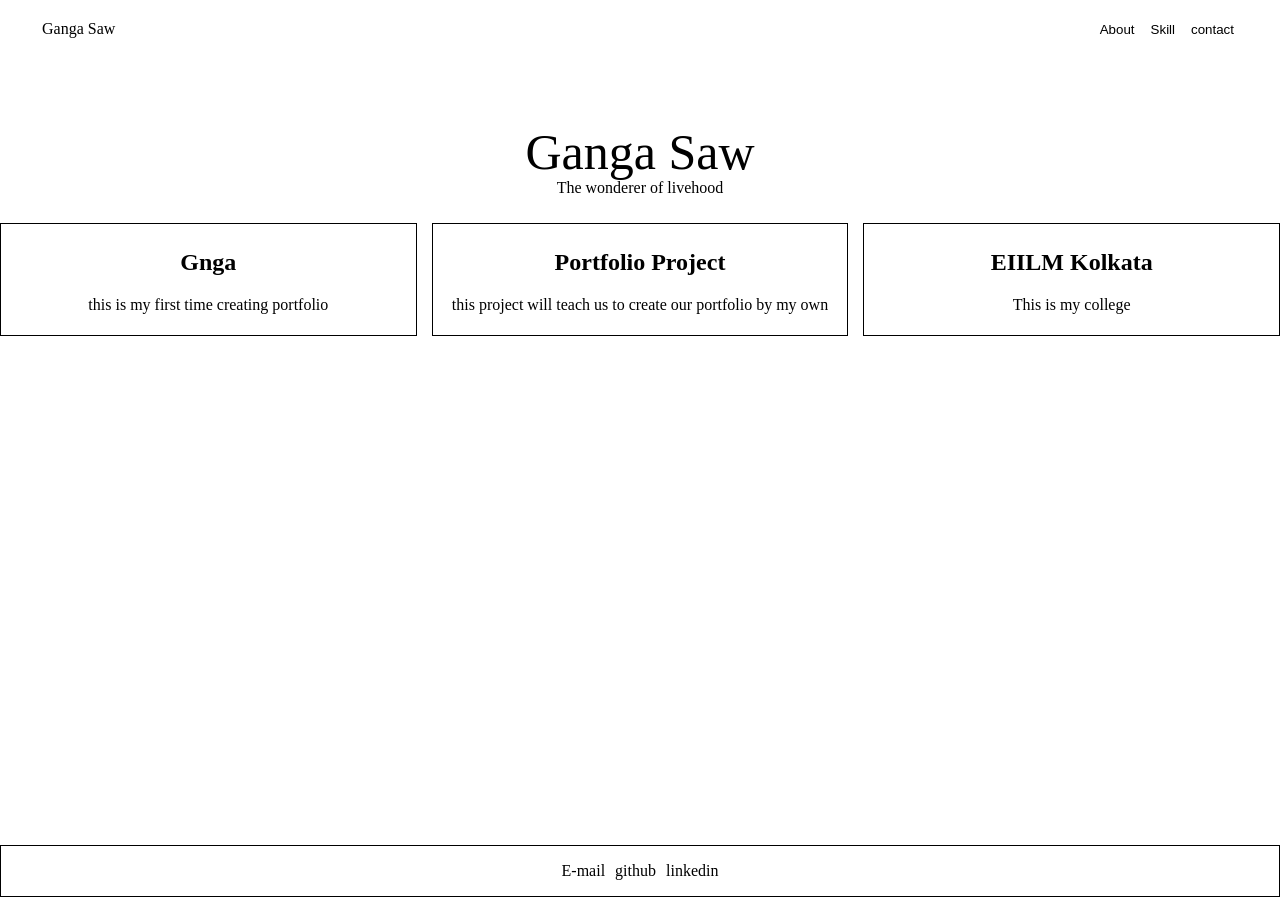
<file: index.html>
<!DOCTYPE html>
<html lang="en">
<head>
    <meta charset="UTF-8">
    <meta name="viewport" content="width=device-width, initial-scale=1.0">
    <title>Portfolio</title>
    <link rel="stylesheet" href="style.css">
</head>
<body>
    <header>
        <nav class="nav_header">
            <legend>Ganga Saw</legend>
            <div>
                <button>About</button>
                <button>Skill</button>
                <button><a href="cont_form.html">contact </a></button>

            </div>
        </nav>
    </header>

    <div class="intro">
        <p class="name">Ganga Saw</p>
        <P>The wonderer of livehood</P>
    </div>

    <div class="card_container">
        <div class="s_card">
            <h2>Gnga</h2>
            <p>this is my first time creating portfolio</p>
        </div>

        <div class="s_card">
            <H2>Portfolio Project</H2>
            <p>this project will teach us to create our portfolio by my own</p>
        </div>

        <div class="s_card">
            <h2>EIILM Kolkata</h2>
            <p>This is my college</p>
        </div>
    </div>

    <footer class="footer">
        <p>E-mail</p>
        <p>github</p>
        <p>linkedin</p>
    </footer>
</body>
</html>
</file>
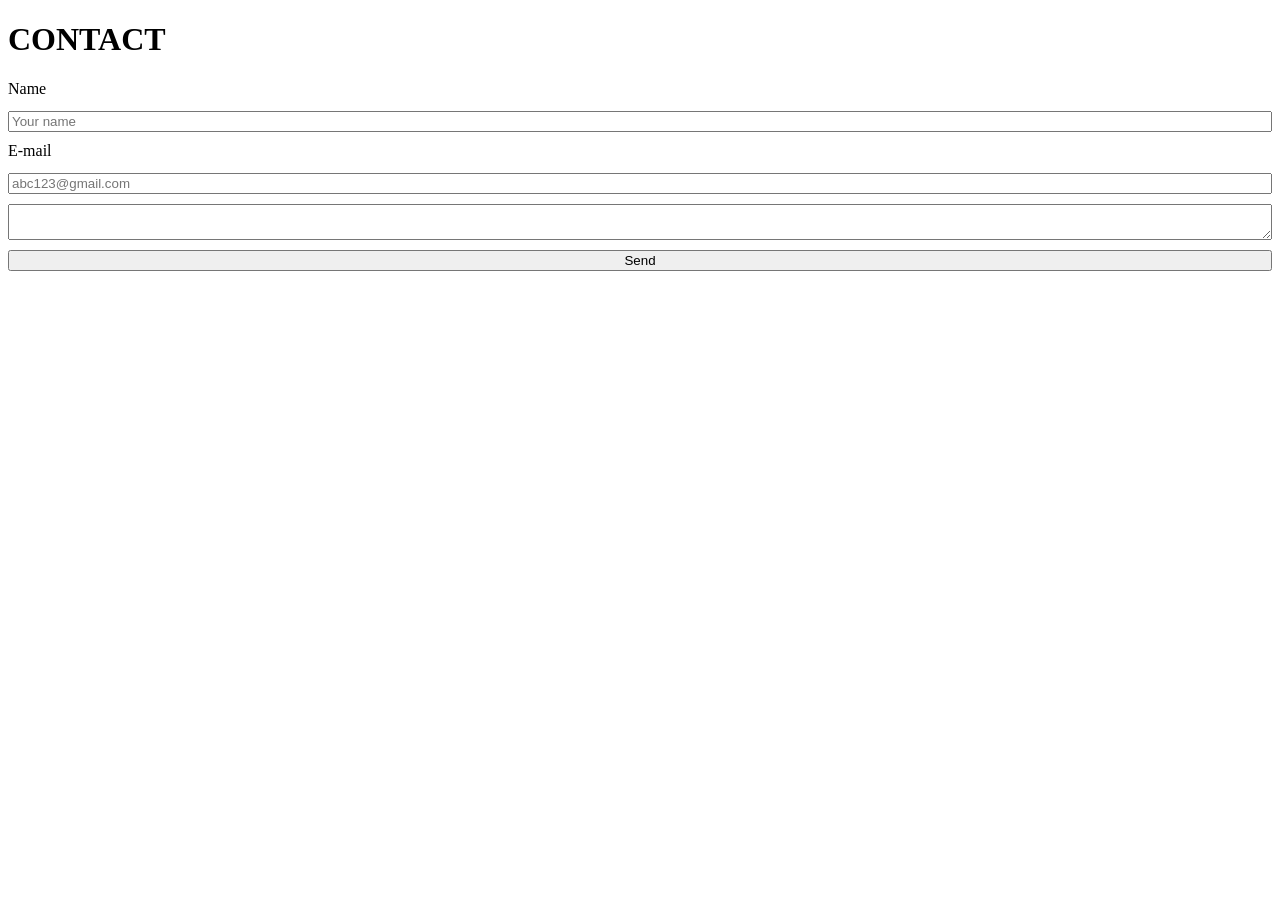
<file: cont_form.html>
<!DOCTYPE html>
<html lang="en">
<head>
    <meta charset="UTF-8">
    <meta name="viewport" content="width=device-width, initial-scale=1.0">
    <title>Contact</title>

    <style>
        form{
            display: grid;
            grid-template-rows: repeat(3,1fr);
            gap: 10px;
        }
        h1{
            justify-self: center;
        }

    </style>
</head>
<body>
    <h1>CONTACT</h1>
    <form id="cont_form">
        <label for="name">Name</label>
        <input type="text" id="name" placeholder="Your name" required>
        
        <label for="email">E-mail</label>
        <input type="email" id="email" placeholder="abc123@gmail.com" required>
        
        <textarea  id="message"></textarea>
        <button type="submit">Send</button>
    </form>
    <script src="scrpt.js"></script>
</body>
</html>
</file>
<file: style.css>
body{
    min-height: 100vh;
    display: flex;
    flex-direction: column;
    margin: 0;
}

.name{
    margin-bottom: -18px;
    transition: transform 0.3s;
    font-size: 50px;
}
.name:hover{
    transform: translateY(-6px);
}

button{
    background-color: transparent;
    border: 0pc transparent;
}
a{
    text-decoration: none;
    color: black;
}

.nav_header{
    display: flex;
    justify-content: space-between;
    align-items: center;
    padding: 20px 40px;
}

.footer{
    display: flex;
    gap: 10px;
    border: 1.5px solid;
    margin-top: auto;
    margin-bottom: 3px;
    justify-content: center;
}

.intro{
    margin-top: 15px;
    text-align: center;
}

.card_container{
    padding-top: 10px;
    gap: 15px;
    display: grid;
    grid-template-columns: repeat(3, 1fr);
}
.s_card{
    text-align: center;
    padding: 5px 10px 5px 10px;
    height: auto;
    width: auto;
    border: 1.5px solid;
    transition: transform 0.3s; 
}
.s_card:hover{
    transform: translateY(-8px);
}

@media (max-width: 600px) {
    .nav_header {
        flex-direction: column;
    }
    .name {
        font-size: 32px;
    }
}
</file>
